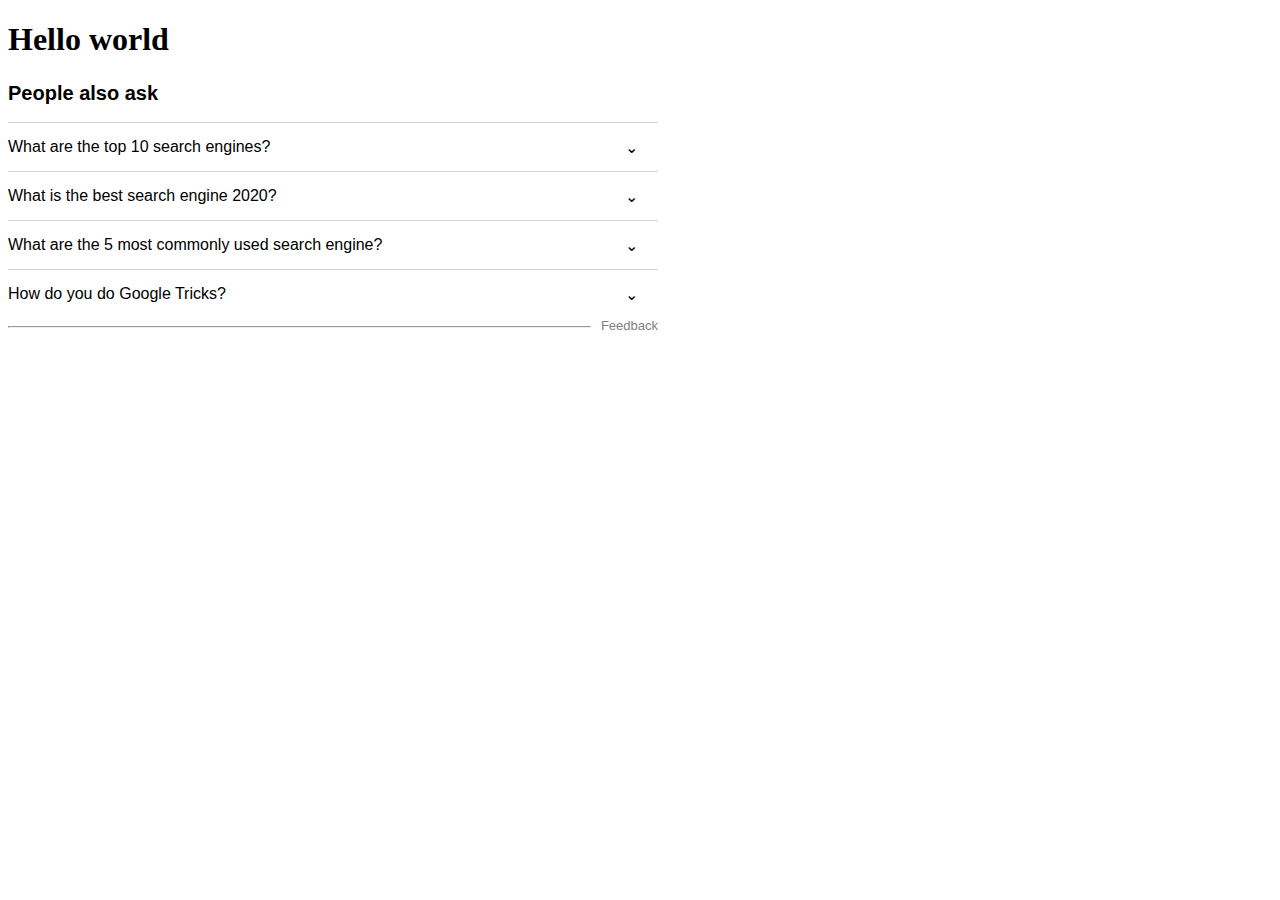
<file: difficult-version/ask/index.html>
<!DOCTYPE html>
<html>
    <head>
        <link rel="stylesheet" href="style.css">
    </head>

    <body>
        <h1>Hello world</h1>

        <section class="people-ask">
            <h2 class="ask-title">People also ask</h2>
            <div class="ask-entry">What are the top 10 search engines?<span class="ask-chevy">&#8964;</span></div>
            <div class="ask-entry">What is the best search engine 2020?<span class="ask-chevy">&#8964;</span></div>
            <div class="ask-entry">What are the 5 most commonly used search engine?<span class="ask-chevy">&#8964;</span></div>
            <div class="ask-entry">How do you do Google Tricks?<span class="ask-chevy">&#8964;</span></div>
            <div class="entry-footer"><div class="item1"><hr></div><div class="item2">Feedback</div></div>
        </section>

    </body>
</html>
</file>
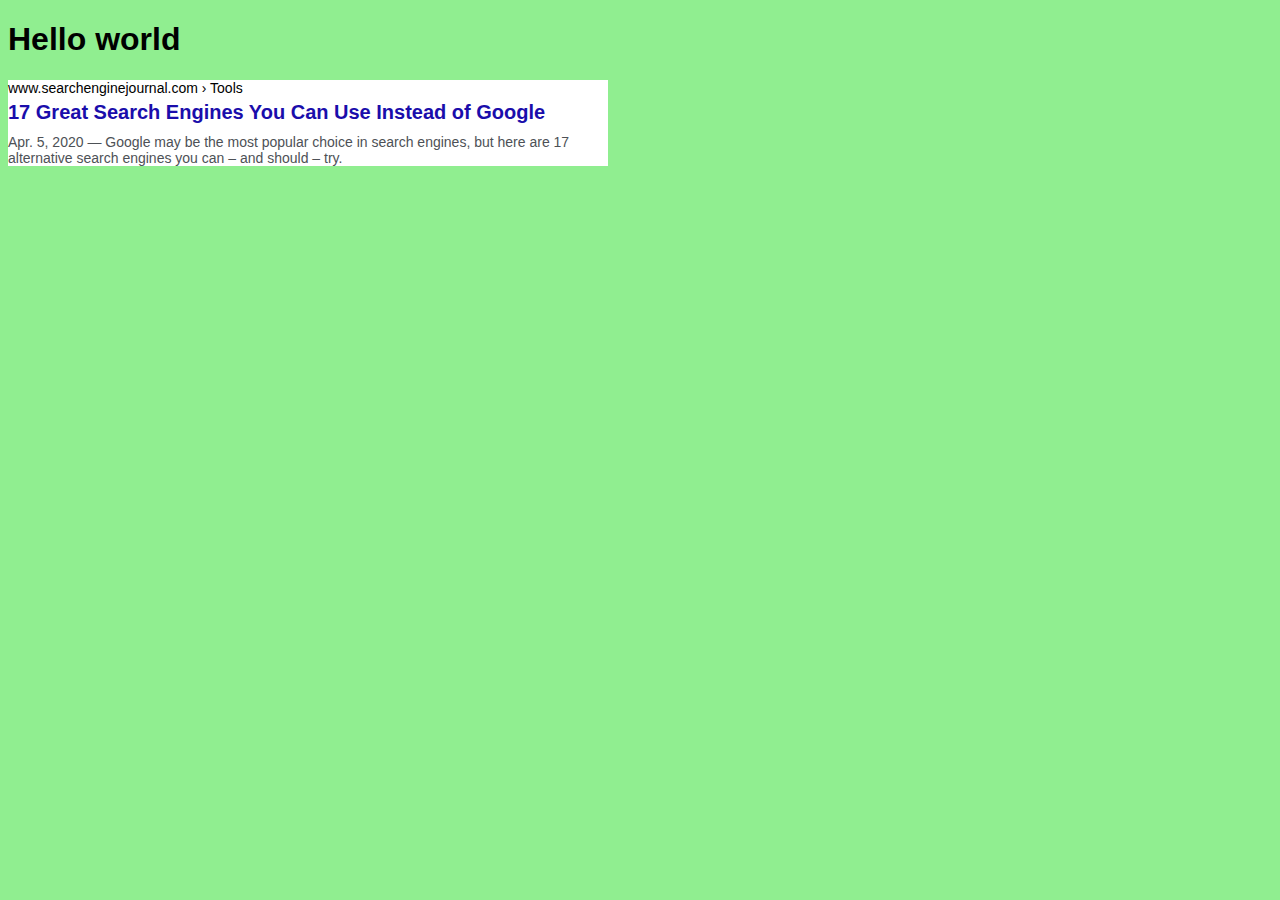
<file: difficult-version/entry/index.html>
<!DOCTYPE html>
<html>
    <head>
        <link rel="stylesheet" href="style.css">
    </head>

    <body>
        <h1>Hello world</h1>


        <article class="result-entry">
            <a href="#" class="result-link">
                <div>
                    <div class="header">www.searchenginejournal.com › Tools</div>
                    <h5 class="link">17 Great Search Engines You Can Use Instead of Google</h5>
                </div>
            </a>
            <div class="bottomtext"><span class="date">Apr. 5, 2020</span> — Google may be the most popular choice in search engines, but here are 17 alternative search engines you can – and should – try.</div>
        </article>
    </body>
</html>
</file>
<file: difficult-version/ask/style.css>
.people-ask {
    font-family: Google Sans,arial,sans-serif !important;
    width: 650px;
}

.ask-title {
    font-size: 20px;
    line-height: 1.3;
}

.ask-entry {
    font-size: 16px;
    cursor: pointer;
    padding: 15px 0px 15px 0px;
    border-top: 1px solid lightgrey;
}

.ask-entry:hover {
    background-color: grey;
}

.ask-chevy {
    float: right; 
    padding-right:20px;
}

hr {
    color: lightgray;
}

.entry-footer {
    display: flex;
    color: gray;
}
.item1 {
    flex: 2 1 100%;
}
.item2 {
    padding-left: 10px;
    font-size: 13px;
    flex: 2 1 auto;
}
</file>
<file: difficult-version/entry/style.css>
body {
    background-color: lightgreen;
    font-family: arial, sans-serif;
}

a {
    text-decoration: none;
    color: black;
}

/*********************/
/****** ENTRY ********/
/*********************/

.result-entry {
    background-color: white;
    width: 600px;
}

.result-link {
    margin-bottom: 15px;
}

.result-link:hover {
    cursor: pointer;
}

.header {
    font: #202124;
    font-size: 14px;
}

.link {
    color: #1a0dab;
    font-size: 20px;
    margin: 5px 0px 10px 0px;
}

.link:hover {
    text-decoration: underline;
}

.bottomtext {
    color: #4d5156;
    font-size: 14px;
}

/*********************/
/*********************/
/*********************/
</file>
